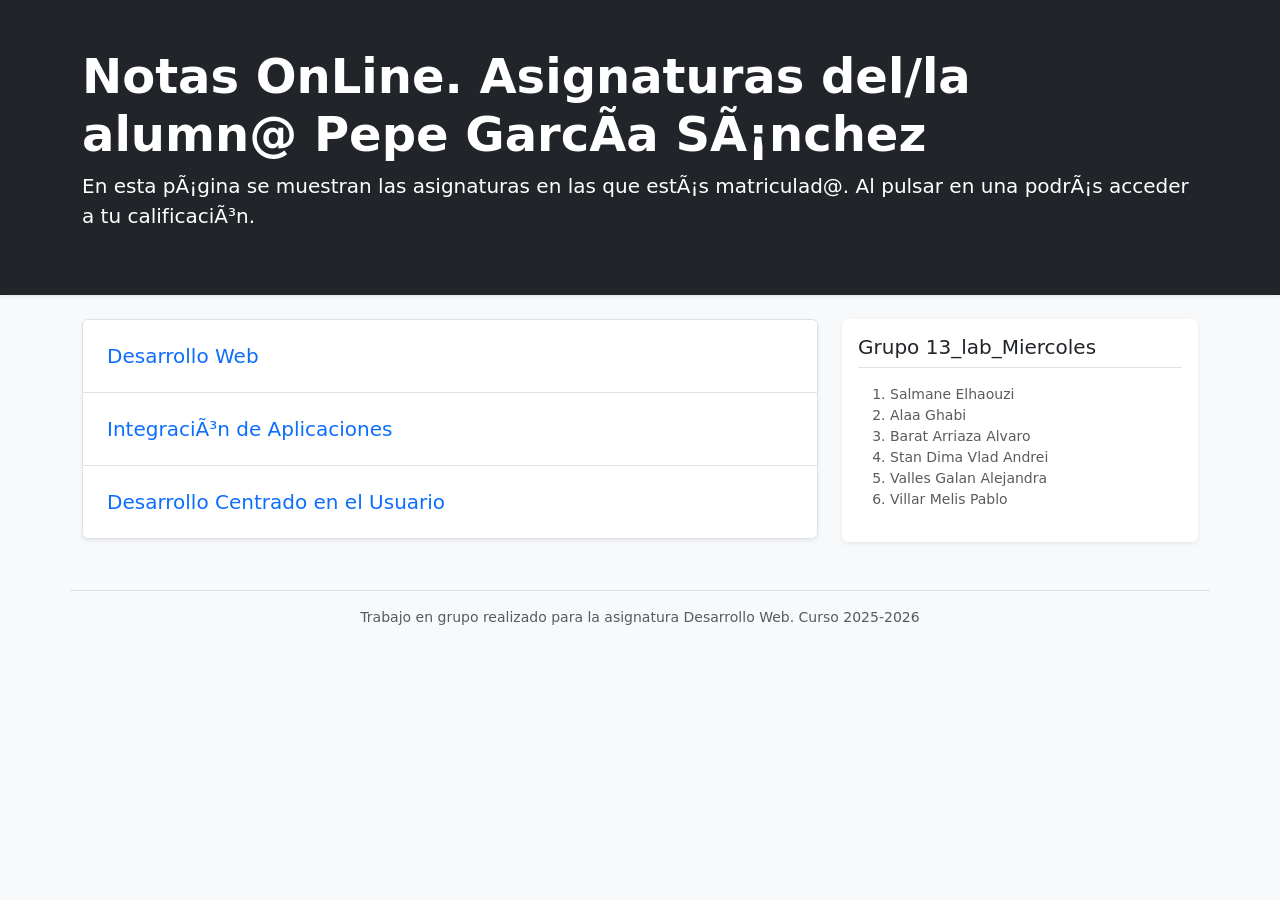
<file: src/main/webapp/asignaturas_alumno.html>
<!DOCTYPE html>
<html lang="es">
<head>
    <meta charset="UTF-8">
    <meta name="viewport" content="width=device-width, initial-scale=1.0">
    <title>Notas OnLine - Mis Asignaturas</title>
    <!-- Bootstrap 5 CDN -->
    <link href="https://cdn.jsdelivr.net/npm/bootstrap@5.3.2/dist/css/bootstrap.min.css" rel="stylesheet">
</head>
<body class="bg-light">

    <!-- Cabecera principal -->
    <header class="bg-dark text-white p-5 mb-4 shadow-sm">
        <div class="container">
            <!-- Nota para backend: Este nombre tendrÃ¡ que inyectarse dinÃ¡micamente desde el Servlet -->
            <h1 class="display-5 fw-bold">Notas OnLine. Asignaturas del/la alumn@ Pepe GarcÃ­a SÃ¡nchez</h1>
            <p class="lead">En esta pÃ¡gina se muestran las asignaturas en las que estÃ¡s matriculad@. Al pulsar en una podrÃ¡s acceder a tu calificaciÃ³n.</p>
        </div>
    </header>

    <!-- Contenido Principal -->
    <main class="container">
        <div class="row g-4">
            
            <!-- Columna Izquierda: Lista de asignaturas -->
            <div class="col-md-8">
                <!-- Usamos un list-group de Bootstrap para que parezcan botones grandes -->
                <div class="list-group shadow-sm">
                    
                    <!-- FÃ­jate en el href: Apunta al futuro Servlet que mostrarÃ¡ los detalles de esa materia -->
                    <a href="DetallesAlumnoServlet?asignatura=DEW" class="list-group-item list-group-item-action p-4">
                        <h2 class="h5 mb-0 text-primary">Desarrollo Web</h2>
                    </a>
                    
                    <a href="DetallesAlumnoServlet?asignatura=IAP" class="list-group-item list-group-item-action p-4">
                        <h2 class="h5 mb-0 text-primary">IntegraciÃ³n de Aplicaciones</h2>
                    </a>
                    
                    <a href="DetallesAlumnoServlet?asignatura=DCU" class="list-group-item list-group-item-action p-4">
                        <h2 class="h5 mb-0 text-primary">Desarrollo Centrado en el Usuario</h2>
                    </a>
                    
                </div>
            </div>

            <!-- Columna Derecha: InformaciÃ³n del Grupo (Mismo bloque que en el index) -->
            <div class="col-md-4">
                <div class="card bg-white border-0 shadow-sm">
                    <div class="card-body">
                        <h3 class="card-title h5 border-bottom pb-2">Grupo 13_lab_Miercoles</h3>
                        <ol class="small text-muted mt-3">
                            <li>Salmane Elhaouzi</li>
                            <li>Alaa Ghabi</li>
                            <li>Barat Arriaza Alvaro</li>
                            <li>Stan Dima Vlad Andrei</li>
                            <li>Valles Galan Alejandra</li>
                            <li>Villar Melis Pablo</li>
                        </ol>
                    </div>
                </div>
            </div>

        </div>
    </main>

    <!-- Pie de pÃ¡gina -->
    <footer class="container mt-5 border-top pt-3 text-center small text-muted">
        <p>Trabajo en grupo realizado para la asignatura Desarrollo Web. Curso 2025-2026</p>
    </footer>

    <!-- Scripts de Bootstrap -->
    <script src="https://cdn.jsdelivr.net/npm/bootstrap@5.3.2/dist/js/bootstrap.bundle.min.js"></script>
</body>
</html>
</file>
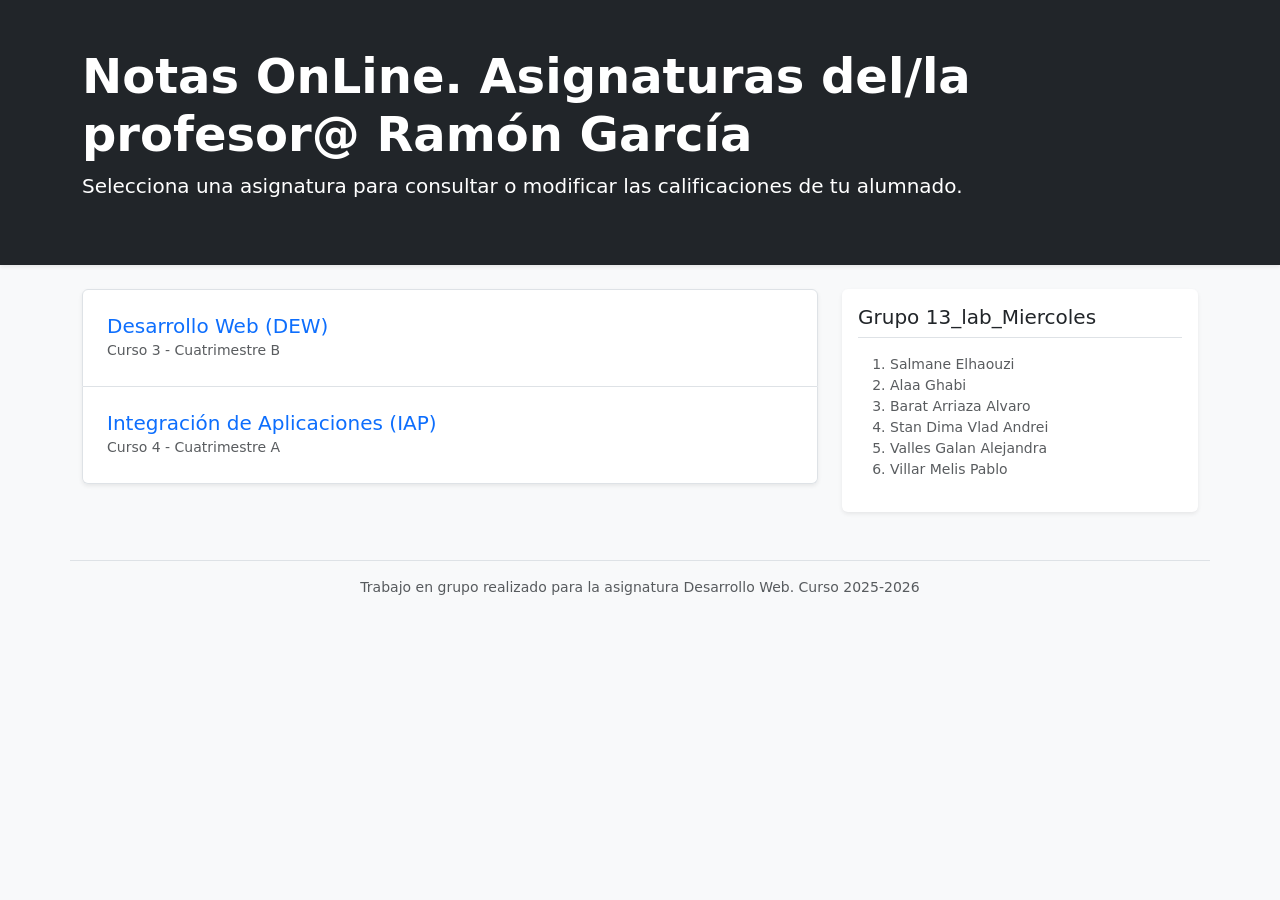
<file: src/main/webapp/profesor-asignaturas.html>
<!DOCTYPE html>
<html lang="es">
<head>
    <meta charset="UTF-8">
    <meta name="viewport" content="width=device-width, initial-scale=1.0">
    <title>Notas OnLine - Asignaturas Impartidas</title>
    <link href="https://cdn.jsdelivr.net/npm/bootstrap@5.3.2/dist/css/bootstrap.min.css" rel="stylesheet">
</head>
<body class="bg-light">

    <header class="bg-dark text-white p-5 mb-4 shadow-sm">
        <div class="container">
            <h1 class="display-5 fw-bold">Notas OnLine. Asignaturas del/la profesor@ Ramón García</h1>
            <p class="lead">Selecciona una asignatura para consultar o modificar las calificaciones de tu alumnado.</p>
        </div>
    </header>

    <main class="container">
        <div class="row g-4">
            <div class="col-md-8">
                <div class="list-group shadow-sm">
                    <a href="EvaluarAlumnosServlet?asignatura=DEW" class="list-group-item list-group-item-action p-4">
                        <h2 class="h5 mb-0 text-primary">Desarrollo Web (DEW)</h2>
                        <small class="text-muted">Curso 3 - Cuatrimestre B</small>
                    </a>
                    <a href="EvaluarAlumnosServlet?asignatura=IAP" class="list-group-item list-group-item-action p-4">
                        <h2 class="h5 mb-0 text-primary">Integración de Aplicaciones (IAP)</h2>
                        <small class="text-muted">Curso 4 - Cuatrimestre A</small>
                    </a>
                </div>
            </div>

            <div class="col-md-4">
                <div class="card bg-white border-0 shadow-sm">
                    <div class="card-body">
                        <h3 class="card-title h5 border-bottom pb-2">Grupo 13_lab_Miercoles</h3>
                        <ol class="small text-muted mt-3">
                            <li>Salmane Elhaouzi</li>
                            <li>Alaa Ghabi</li>
                            <li>Barat Arriaza Alvaro</li>
                            <li>Stan Dima Vlad Andrei</li>
                            <li>Valles Galan Alejandra</li>
                            <li>Villar Melis Pablo</li>
                        </ol>
                    </div>
                </div>
            </div>
        </div>
    </main>

    <footer class="container mt-5 border-top pt-3 text-center small text-muted">
        <p>Trabajo en grupo realizado para la asignatura Desarrollo Web. Curso 2025-2026</p>
    </footer>
</body>
</html>
</file>
